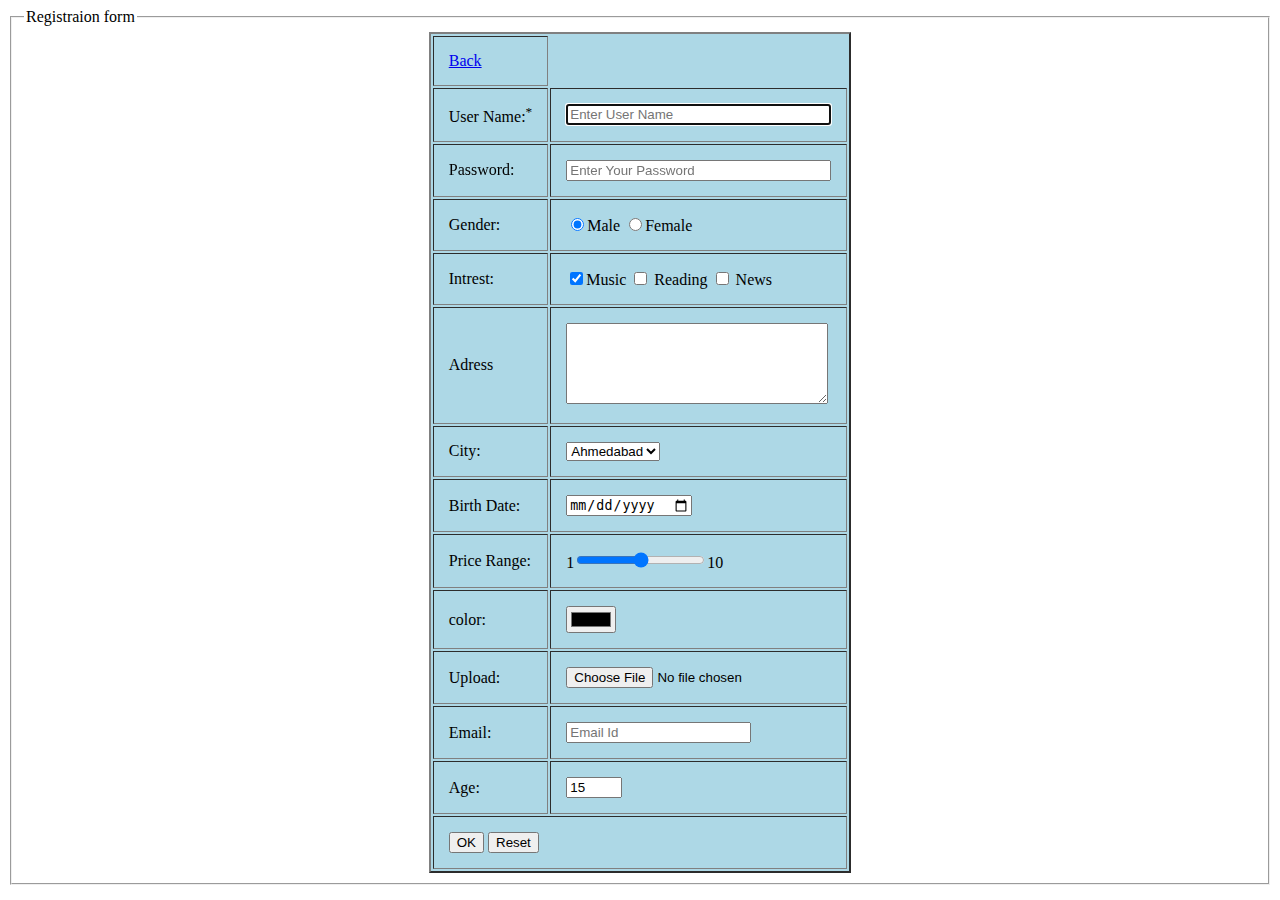
<file: register.html>
<!DOCTYPE html>
<html lang="en">
<head>
    <meta charset="UTF-8">
    <meta name="viewport" content="width=device-width, initial-scale=1.0">
    <title>Document</title>
</head>
<body>
    <fieldset>
        <legend>Registraion form</legend>
    <table bgcolor="lightblue" cellpadding="15" align="center" border="2">
        <form>
            <tr>
                <td>
                    <a href="index.html">Back</a>
                </td>
            </tr>
            <tr>
                <td>User Name:<sup>*</sup></td>
                <td><input type="text" size="30" maxlength="10" placeholder="Enter User Name" autocomplet="off" required autofocus /></td>
            </tr>
            <tr>
                <td>Password:</td>
                <td><input type="password" maxlength="6" size="30" placeholder="Enter Your Password"/></td>
            </tr>	
            <tr>
                <td>Gender:</td>
                <td><input type="radio" name="gen" checked />Male <input type="radio" name="gen" />Female</td>
            </tr>
            <tr>
                <td>Intrest:</td>
                <td>
                    <input type="checkbox" checked />Music
                    <input type="checkbox" /> Reading
                    <input type="checkbox" /> News
                </td>
            </tr>
            <tr>
                <td>Adress</td>
                <td><textarea rows="5" cols="30"></textarea> </td>
            </tr>
            <tr>
                 <td>City:</td>
                <td>
                    <select>
                        <option>Rajkot</option>
                        <option>Surat</option>
                        <option>Baroda</option>
                        <option>Junagadh</option>
                        <option>Amreli</option>
                        <option selected>Ahmedabad</option>
                    </select>
                </td>
            </tr>
            <tr>
                <td>Birth Date:</td>
                <td><input type="date" /></td>
            </tr>				
            <tr>
                <td>Price Range:</td>
                <td>1<input type="range" />10</td>
            </tr>
            <tr>
                <td>color:</td>					
                <td><input type="color" /></td>
            </tr>
            <tr>
                <td>Upload:</td>
                <td><input type="file" /></td>
            </tr>
            <tr>
                <td>Email:</td>
                <td><input type="email" placeholder="Email Id"  /></td>
            </tr>
            <tr>
                <td>Age:</td>
                <td><input type="number" value="15" max="50" min="15" /></td>
            </tr>
            <tr>
                <td colspan="2	"><input type="submit" value="OK" />
                <input type="reset" value="Reset" /></td>
            </tr>
        </form>
    </table>
</fieldset>
</body>
</html>
</file>
